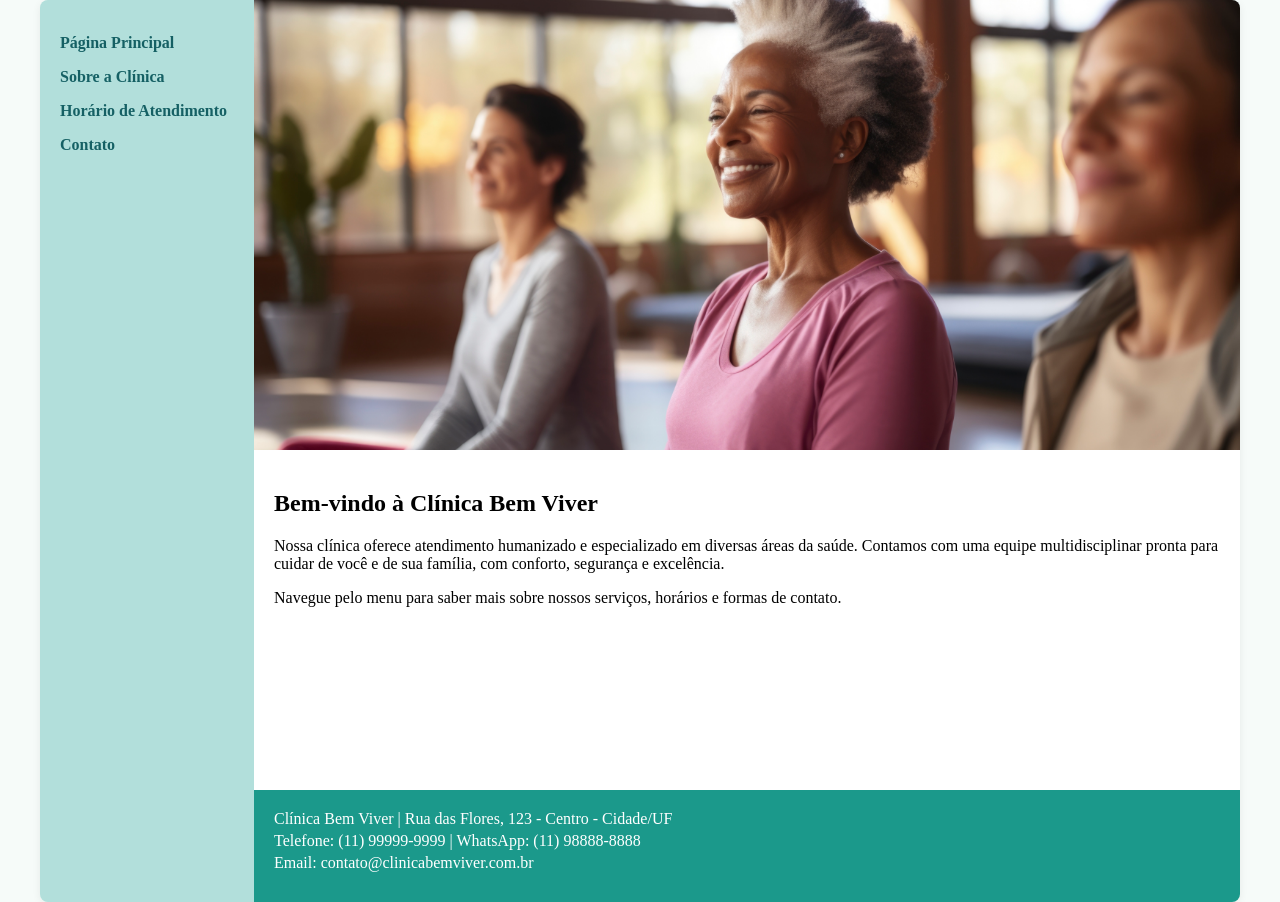
<file: index.html>
<!DOCTYPE html>
<html lang="pt-br">
  <head>
    <meta charset="UTF-8" />
    <meta http-equiv="X-UA-Compatible" content="IE=edge" />
    <meta name="viewport" content="width=device-width, initial-scale=1.0" />
    <title>Clínica Bem Viver - Página Principal</title>
    <link rel="stylesheet" href="./css/base.css" />
  </head>
  <body>
    <div class="wrapper">
      <nav class="menu" aria-label="Menu principal">
        <ul>
          <li><a href="index.html">Página Principal</a></li>
          <li><a href="./pages/sobre.html">Sobre a Clínica</a></li>
          <li><a href="./pages/horario.html">Horário de Atendimento</a></li>
          <li><a href="./pages/contato.html">Contato</a></li>
        </ul>
      </nav>
      <main class="main">
        <header class="header" role="banner">
          <img
            src="./images/banner-index.jpg"
            alt="Banner ilustrativo da Clínica Bem Viver, profissionais de saúde em ambiente acolhedor"
          />
        </header>
        <section class="content" tabindex="0">
          <h1>Bem-vindo à Clínica Bem Viver</h1>
          <p>
            Nossa clínica oferece atendimento humanizado e especializado em
            diversas áreas da saúde. Contamos com uma equipe multidisciplinar
            pronta para cuidar de você e de sua família, com conforto, segurança
            e excelência.
          </p>
          <p>
            Navegue pelo menu para saber mais sobre nossos serviços, horários e
            formas de contato.
          </p>
        </section>
        <footer class="footer" role="contentinfo">
          <p>Clínica Bem Viver | Rua das Flores, 123 - Centro - Cidade/UF</p>
          <p>Telefone: (11) 99999-9999 | WhatsApp: (11) 98888-8888</p>
          <p>Email: contato@clinicabemviver.com.br</p>
        </footer>
      </main>
    </div>
  </body>
</html>
</file>
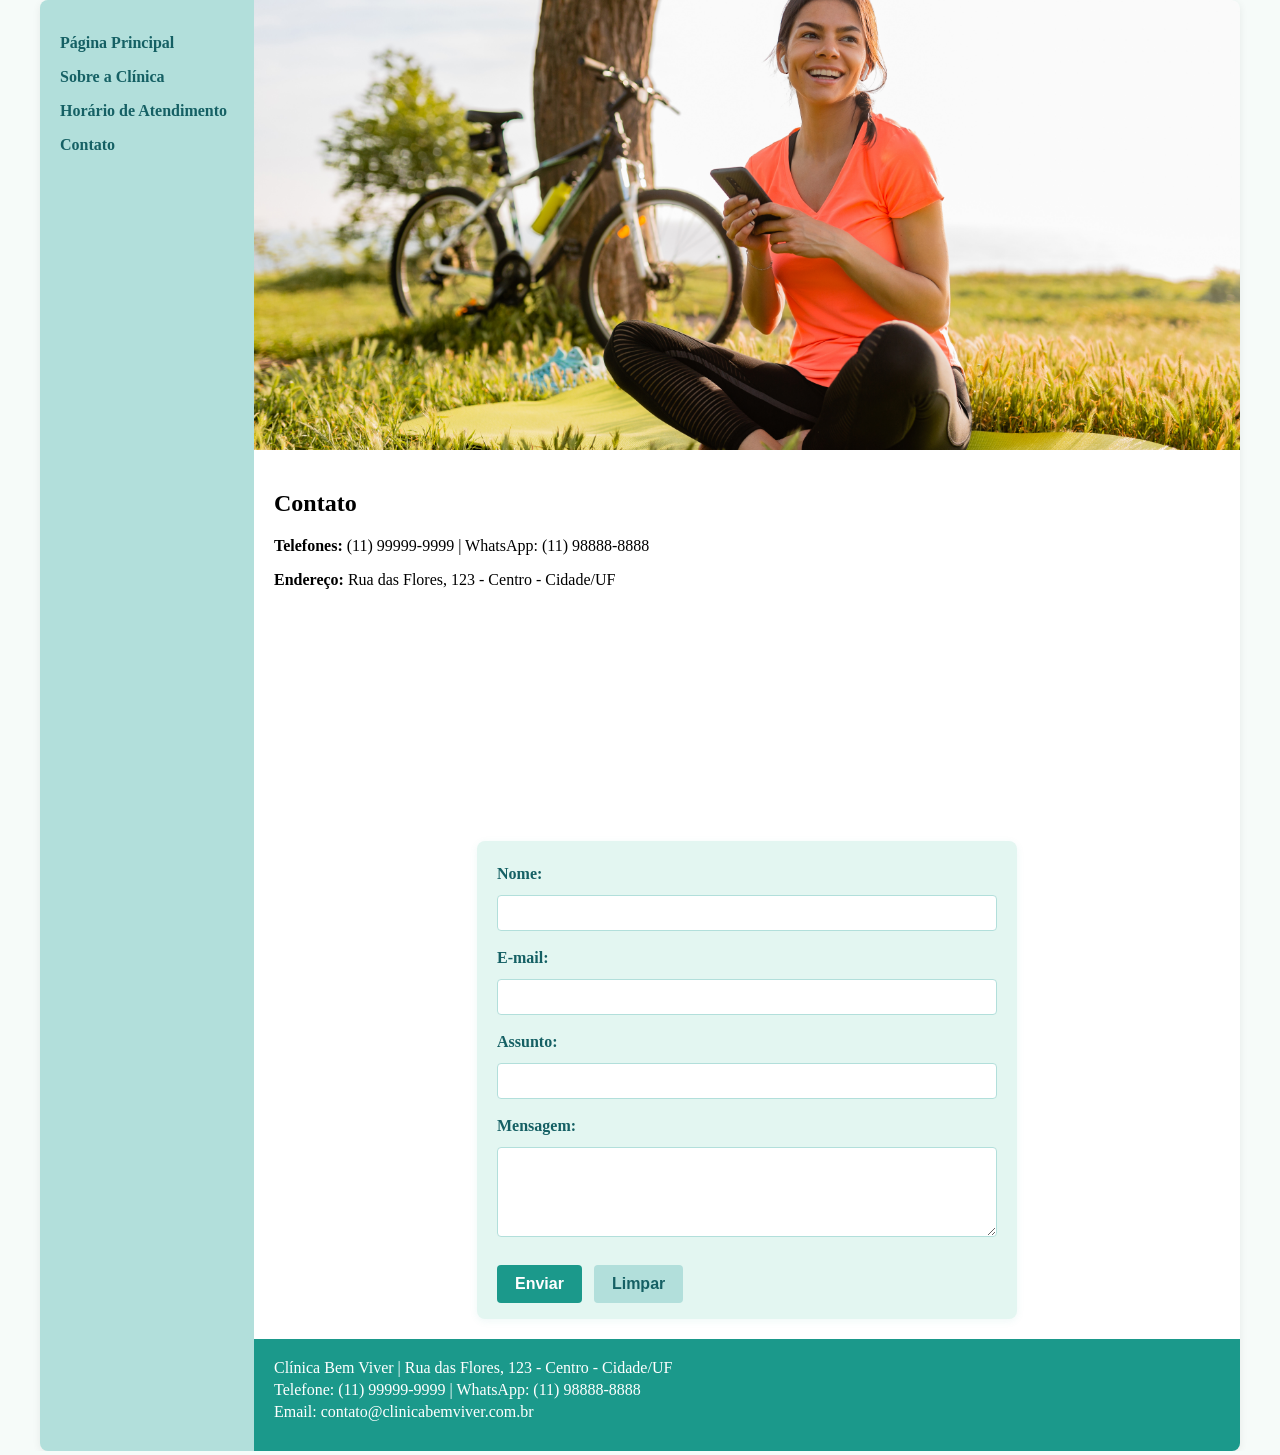
<file: pages/contato.html>
<!DOCTYPE html>
<html lang="pt-br">
  <head>
    <meta charset="UTF-8" />
    <meta http-equiv="X-UA-Compatible" content="IE=edge" />
    <meta name="viewport" content="width=device-width, initial-scale=1.0" />
    <title>Clínica Bem Viver - Contato</title>
    <link rel="stylesheet" href="../css/base.css" />
  </head>
  <body>
    <div class="wrapper">
      <nav class="menu" aria-label="Menu principal">
        <ul>
          <li><a href="../index.html">Página Principal</a></li>
          <li><a href="sobre.html">Sobre a Clínica</a></li>
          <li><a href="horario.html">Horário de Atendimento</a></li>
          <li><a href="contato.html">Contato</a></li>
        </ul>
      </nav>
      <main class="main">
        <header class="header" role="banner">
          <img
            src="../images/banner-contato.jpg"
            alt="Banner de contato da clínica, mostrando atendimento e comunicação"
          />
        </header>
        <section class="content" tabindex="0">
          <h1>Contato</h1>
          <p>
            <strong>Telefones:</strong> (11) 99999-9999 | WhatsApp: (11)
            98888-8888
          </p>
          <p>
            <strong>Endereço:</strong> Rua das Flores, 123 - Centro - Cidade/UF
          </p>
          <iframe
            src="https://www.google.com/maps?q=-23.55052,-46.633308&z=15&output=embed"
            width="100%"
            height="200"
            style="border: 0"
            allowfullscreen=""
            loading="lazy"
            referrerpolicy="no-referrer-when-downgrade"
            title="Mapa de localização da Clínica Bem Viver"
          ></iframe>
          <form aria-label="Formulário de contato" autocomplete="on">
            <label for="nome">Nome:</label>
            <input type="text" id="nome" name="nome" required />
            <label for="email">E-mail:</label>
            <input type="email" id="email" name="email" required />
            <label for="assunto">Assunto:</label>
            <input type="text" id="assunto" name="assunto" required />
            <label for="mensagem">Mensagem:</label>
            <textarea
              id="mensagem"
              name="mensagem"
              rows="4"
              required
            ></textarea>
            <div style="margin-top: 10px">
              <button type="submit">Enviar</button>
              <button type="reset">Limpar</button>
            </div>
          </form>
        </section>
        <footer class="footer" role="contentinfo">
          <p>Clínica Bem Viver | Rua das Flores, 123 - Centro - Cidade/UF</p>
          <p>Telefone: (11) 99999-9999 | WhatsApp: (11) 98888-8888</p>
          <p>Email: contato@clinicabemviver.com.br</p>
        </footer>
      </main>
    </div>
  </body>
</html>
</file>
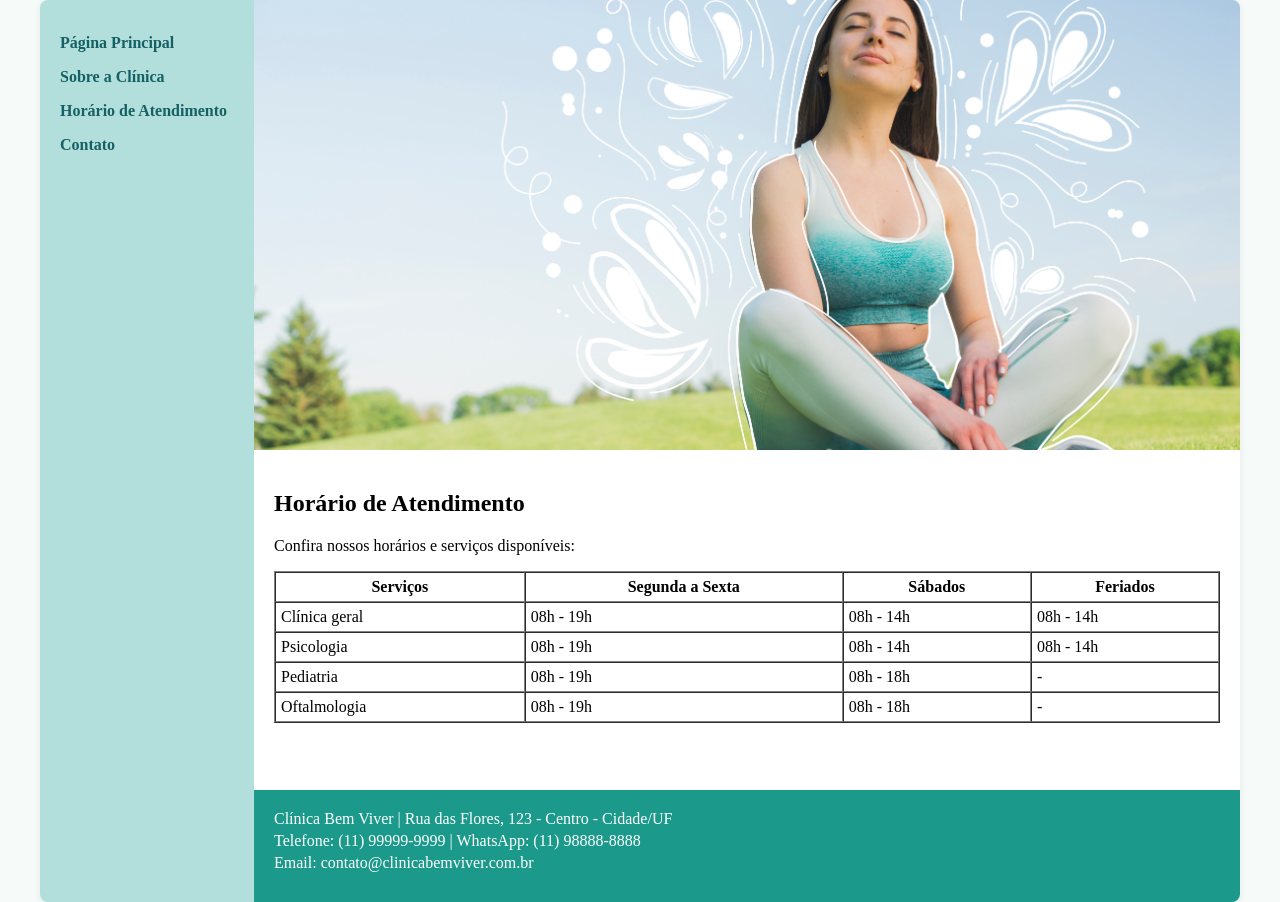
<file: pages/horario.html>
<!DOCTYPE html>
<html lang="pt-br">
  <head>
    <meta charset="UTF-8" />
    <meta http-equiv="X-UA-Compatible" content="IE=edge" />
    <meta name="viewport" content="width=device-width, initial-scale=1.0" />
    <title>Clínica Bem Viver - Horário de Atendimento</title>
    <link rel="stylesheet" href="../css/base.css" />
  </head>
  <body>
    <div class="wrapper">
      <nav class="menu" aria-label="Menu principal">
        <ul>
          <li><a href="../index.html">Página Principal</a></li>
          <li><a href="sobre.html">Sobre a Clínica</a></li>
          <li><a href="horario.html">Horário de Atendimento</a></li>
          <li><a href="contato.html">Contato</a></li>
        </ul>
      </nav>
      <main class="main">
        <header class="header" role="banner">
          <img
            src="../images/banner-horario.jpg"
            alt="Relógio e calendário representando horários de atendimento da clínica"
          />
        </header>
        <section class="content" tabindex="0">
          <h1>Horário de Atendimento</h1>
          <p>Confira nossos horários e serviços disponíveis:</p>
          <table
            border="1"
            width="100%"
            cellpadding="5"
            cellspacing="0"
            aria-label="Tabela de horários e serviços da clínica"
          >
            <thead>
              <tr>
                <th>Serviços</th>
                <th>Segunda a Sexta</th>
                <th>Sábados</th>
                <th>Feriados</th>
              </tr>
            </thead>
            <tbody>
              <tr>
                <td>Clínica geral</td>
                <td>08h - 19h</td>
                <td>08h - 14h</td>
                <td>08h - 14h</td>
              </tr>
              <tr>
                <td>Psicologia</td>
                <td>08h - 19h</td>
                <td>08h - 14h</td>
                <td>08h - 14h</td>
              </tr>
              <tr>
                <td>Pediatria</td>
                <td>08h - 19h</td>
                <td>08h - 18h</td>
                <td>-</td>
              </tr>
              <tr>
                <td>Oftalmologia</td>
                <td>08h - 19h</td>
                <td>08h - 18h</td>
                <td>-</td>
              </tr>
            </tbody>
          </table>
        </section>
        <footer class="footer" role="contentinfo">
          <p>Clínica Bem Viver | Rua das Flores, 123 - Centro - Cidade/UF</p>
          <p>Telefone: (11) 99999-9999 | WhatsApp: (11) 98888-8888</p>
          <p>Email: contato@clinicabemviver.com.br</p>
        </footer>
      </main>
    </div>
  </body>
</html>
</file>
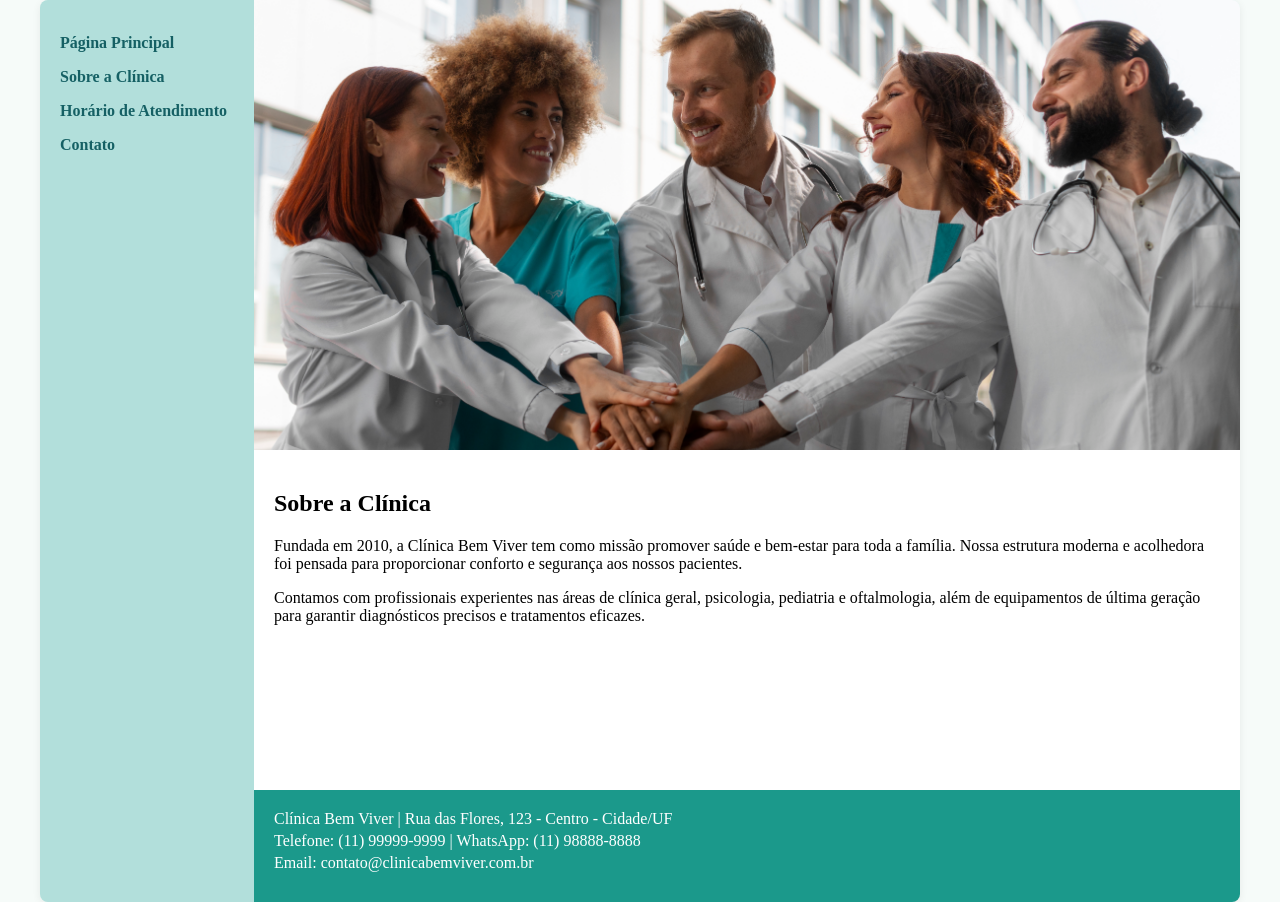
<file: pages/sobre.html>
<!DOCTYPE html>
<html lang="pt-br">
  <head>
    <meta charset="UTF-8" />
    <meta http-equiv="X-UA-Compatible" content="IE=edge" />
    <meta name="viewport" content="width=device-width, initial-scale=1.0" />
    <title>Clínica Bem Viver - Sobre a Clínica</title>
    <link rel="stylesheet" href="../css/base.css" />
  </head>
  <body>
    <div class="wrapper">
      <nav class="menu" aria-label="Menu principal">
        <ul>
          <li><a href="../index.html">Página Principal</a></li>
          <li><a href="../pages/sobre.html">Sobre a Clínica</a></li>
          <li><a href="../pages/horario.html">Horário de Atendimento</a></li>
          <li><a href="../pages/contato.html">Contato</a></li>
        </ul>
      </nav>
      <main class="main">
        <header class="header" role="banner">
          <img
            src="../images/banner-equipe.jpg"
            alt="Equipe médica da Clínica Bem Viver sorrindo, transmitindo confiança e acolhimento"
          />
        </header>
        <section class="content" tabindex="0">
          <h1>Sobre a Clínica</h1>
          <p>
            Fundada em 2010, a Clínica Bem Viver tem como missão promover saúde
            e bem-estar para toda a família. Nossa estrutura moderna e
            acolhedora foi pensada para proporcionar conforto e segurança aos
            nossos pacientes.
          </p>
          <p>
            Contamos com profissionais experientes nas áreas de clínica geral,
            psicologia, pediatria e oftalmologia, além de equipamentos de última
            geração para garantir diagnósticos precisos e tratamentos eficazes.
          </p>
        </section>
        <footer class="footer" role="contentinfo">
          <p>Clínica Bem Viver | Rua das Flores, 123 - Centro - Cidade/UF</p>
          <p>Telefone: (11) 99999-9999 | WhatsApp: (11) 98888-8888</p>
          <p>Email: contato@clinicabemviver.com.br</p>
        </footer>
      </main>
    </div>
  </body>
</html>
</file>
<file: css/base.css>
html,
body {
  margin: 0;
}
body {
  background-color: #f6fbf9; /* tom suave de verde claro */
  display: flex;
  justify-content: center;
}

.wrapper {
  width: 1200px;
  display: flex;
  margin: 0 auto;
  background-color: #e3f6f1; /* verde água bem claro */
  box-shadow: 0 2px 8px rgba(0, 0, 0, 0.07);
  border-radius: 8px;
}
.main {
  display: flex;
  flex-flow: column;
  width: 85%;
}
.menu {
  width: 15%;
  background-color: #b2dfdb; /* verde água */
  padding: 10px 20px 0px;
  border-top-left-radius: 8px;
  border-bottom-left-radius: 8px;
}
.menu ul {
  list-style: none;
  padding: 0;
}
.menu ul li a {
  color: #156064;
  text-decoration: none;
  font-weight: bold;
  display: block;
  padding: 8px 0;
  transition: color 0.2s;
}
.menu ul li a:hover {
  color: #1b998b;
}
.header {
  background-color: #156064; /* verde escuro */
  min-height: 150px;
  border-top-right-radius: 8px;
  display: flex;
  align-items: center;
  justify-content: center;
  overflow: hidden;
}
.header img {
  width: 100%;
  height: 100%;
  max-height: 450px;
  object-fit: cover;
  display: block;
}
.content {
  background-color: #fff;
  min-height: 300px;
  padding: 20px;
}
.footer {
  background-color: #1b998b; /* verde médio */
  color: #fff;
  min-height: 80px;
  padding: 16px 20px;
  border-bottom-right-radius: 8px;
}
.footer p {
  margin: 4px 0;
}

form[aria-label="Formulário de contato"] {
  background: #e3f6f1;
  padding: 24px 20px 16px 20px;
  border-radius: 8px;
  box-shadow: 0 2px 8px rgba(27, 153, 139, 0.07);
  max-width: 500px;
  margin: 32px auto 0 auto;
  display: flex;
  flex-direction: column;
  gap: 10px;
}
form[aria-label="Formulário de contato"] label {
  font-weight: 600;
  color: #156064;
  margin-bottom: 2px;
}
form[aria-label="Formulário de contato"] input,
form[aria-label="Formulário de contato"] textarea {
  border: 1px solid #b2dfdb;
  border-radius: 4px;
  padding: 8px;
  font-size: 1rem;
  background: #fff;
  color: #156064;
  margin-bottom: 8px;
  transition: border-color 0.2s;
}
form[aria-label="Formulário de contato"] input:focus,
form[aria-label="Formulário de contato"] textarea:focus {
  border-color: #1b998b;
  outline: none;
}
form[aria-label="Formulário de contato"] button[type="submit"] {
  background: #1b998b;
  color: #fff;
  border: none;
  border-radius: 4px;
  padding: 10px 18px;
  font-size: 1rem;
  font-weight: bold;
  cursor: pointer;
  margin-right: 8px;
  transition: background 0.2s;
}
form[aria-label="Formulário de contato"] button[type="submit"]:hover {
  background: #156064;
}
form[aria-label="Formulário de contato"] button[type="reset"] {
  background: #b2dfdb;
  color: #156064;
  border: none;
  border-radius: 4px;
  padding: 10px 18px;
  font-size: 1rem;
  font-weight: bold;
  cursor: pointer;
  transition: background 0.2s;
}
form[aria-label="Formulário de contato"] button[type="reset"]:hover {
  background: #e3f6f1;
}
</file>
